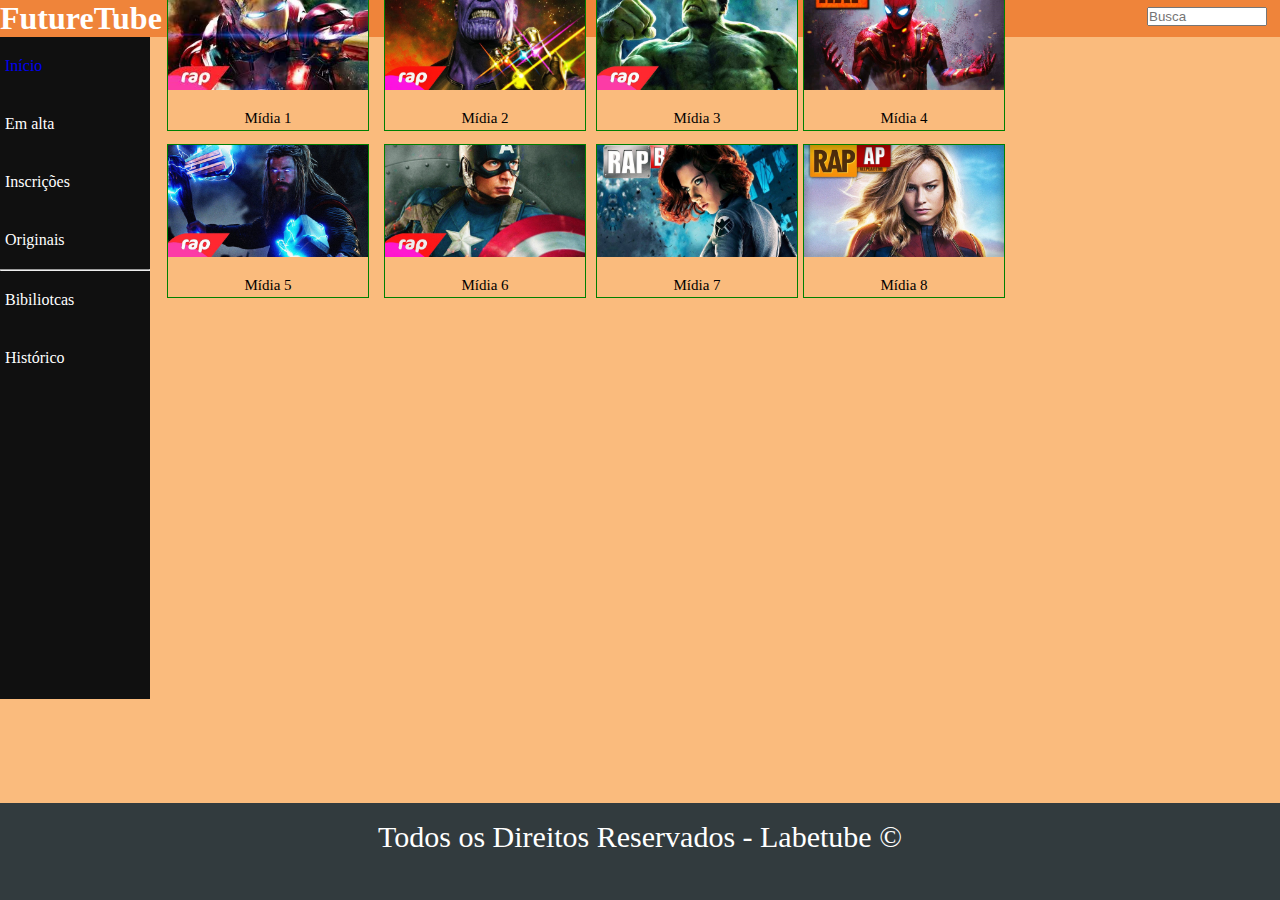
<file: index.html>
<!DOCTYPE html>
<html lang="en">
<head>
    <meta charset="UTF-8">
    <meta name="viewport" content="width=device-width, initial-scale=1.0">
    <link rel="stylesheet" type="text/css" href="estilos.css">
    <title>Labetube - Lucas Miranda</title>
</head>
<body>
   <header>
       <h1>FutureTube</h1>
       <input type="search" id="Busca" placeholder="Busca">
   </header> 

   <nav>
     <ul>
         <li><a href="index.html">Início</a></li>
         <li><a>Em alta</a></li>
         <li><a>Inscrições</a></li>
         <li><a>Originais</a></li>
         <hr>
         <li><a>Bibiliotcas</a></li>
         <li><a>Histórico</a></li>
     </ul>
    </nav>


   <section>
        <div class=" container-play">
            <div class="list-videos">
                <ul>
                    <li>
                        <a href="video1.html" target="_blank">
                            <img src="image/ironMan.jpg" alt="Homem de Ferro">  
                            <p class="paragrafo">Mídia 1</p>
                        </a>
                    </li>
                </ul>
            
                <ul>
                    <li>
                        <a href="video2.html" target="_blank">
                            <img src="image/thanos.jpg" alt="Thanos">
                            <p class="paragrafo">Mídia 2</p>
                        </a>
                    </li>
                </ul>

                <ul>
                    <li>
                        <img src="image/hulk.jpg" alt="Thanos">
                        <p class="paragrafo">Mídia 3</p>
                    </li>
               </ul>

               <ul>
                    <li>
                        <img src="image/homem-aranha.jpg" alt="Homem Aranha">
                        <p class="paragrafo">Mídia 4</p>   
                    </li>
                </ul>

                <ul>
                    <li>
                        <img src="image/thor.jpg" alt="Thor">
                        <p class="paragrafo">Mídia 5</p>
                    </li>
                </ul>

                <ul>
                    <li>
                        <img src="image/capitao-america.jpg" alt="Capitão América">
                        <p class="paragrafo">Mídia 6</p>
                    </li>
                </ul>

                <ul>
                    <li>
                        <img src="image/viuva-negra.jpg" alt="Viúva Negra">
                        <p class="paragrafo">Mídia 7</p>
                    </li>
                </ul>

                <ul>
                    <li>
                        <img src="image/capita-marvel.jpg" alt="Capitã Marvel">
                        <p class="paragrafo">Mídia 8</p>
                    </li>
                </ul>
            </div>
        </div>
   </section>

   <footer>
       <p>Todos os Direitos Reservados - Labetube &copy</p>
   </footer>
</body>
</html>
</file>
<file: estilos.css>
*{
    margin: 0;
    padding: 0;
}

body{
    background-color:#fabb7d;
    position: relative;
}

header{
    background-color: #EF843A;
}

h1{
    color: #fff;
}

nav ul{
    position: absolute;
    height: 120%;
    width: 150px;
    background-color: rgb(16, 16, 16);
    color: white;
} 

nav ul li a:hover{
    background-color: rgb(176, 224, 230);
}

#Busca{
    float: right;
    margin-top: -30px;
    margin-right: 13px;
}

.container-play{
    margin-top: 60px;
}

div ul{
    align-items: center;
    justify-content: center;
    display: flex;
    margin: 0 auto;
   
}

.list-videos{
    display: grid;
    grid-template-columns: repeat(4, 1fr);
    grid-gap: 5px;
    grid-auto-rows: 162px;
    padding: 252px;
    margin-top: -42vh;
    padding-left: 162px;
}

li{
    list-style: none;
}

img{
    width: 200px;
    border: 1px solid green;
    padding-bottom: 40px;
}

input{
    width: 120px;
}

p{
    font-size: 50px;
}

.paragrafo{
    font-size: 15px;
    margin-top: -25px;
    text-align: center;
    color: #000;
    
}

a{
    text-decoration: none;
    display: block;
    padding: 20px 5px;
    
}

footer p {
    position: fixed;
    bottom:0;
    width:100%;
    height: 80px;
    background-color: #323B3E;
    color: white;
    text-align: center;
    font-size: 30px;
    padding-top: 17px;

}
p strong{
    margin-left: 1px;
    font-size: 20px;
    margin-top: 5px;
}
.tube p{
    margin-top: -23px;
}

video{
    padding-top: 10px;
}

.tube{
    padding: 154px;
    margin-top: -21vh;
    margin-top: 0 auto;
}

.card-play{
    width: 40%;
    border-radius: 5px;
    float: right;
    margin-right: -100px;
    margin-top: -81vh;
}

.card-play p{
    font-size: 16px;
    margin-top: -7rem;
    margin-left: 207px;
}

.card:hover {
    box-shadow: 0 8px 16px 0 rgba(0,0,0,0.2);
  }

button{
    position: absolute;
    top: 85px;
    left: 189px;
    margin: 375px;
    padding: 0px;
    margin-left: 603px;
}

.btnCurtir{
    position: absolute;
    top: 60px;
    left: 107px;
    margin: 400px;
    padding: 0px;
    margin-left: 621px;
}
</file>
